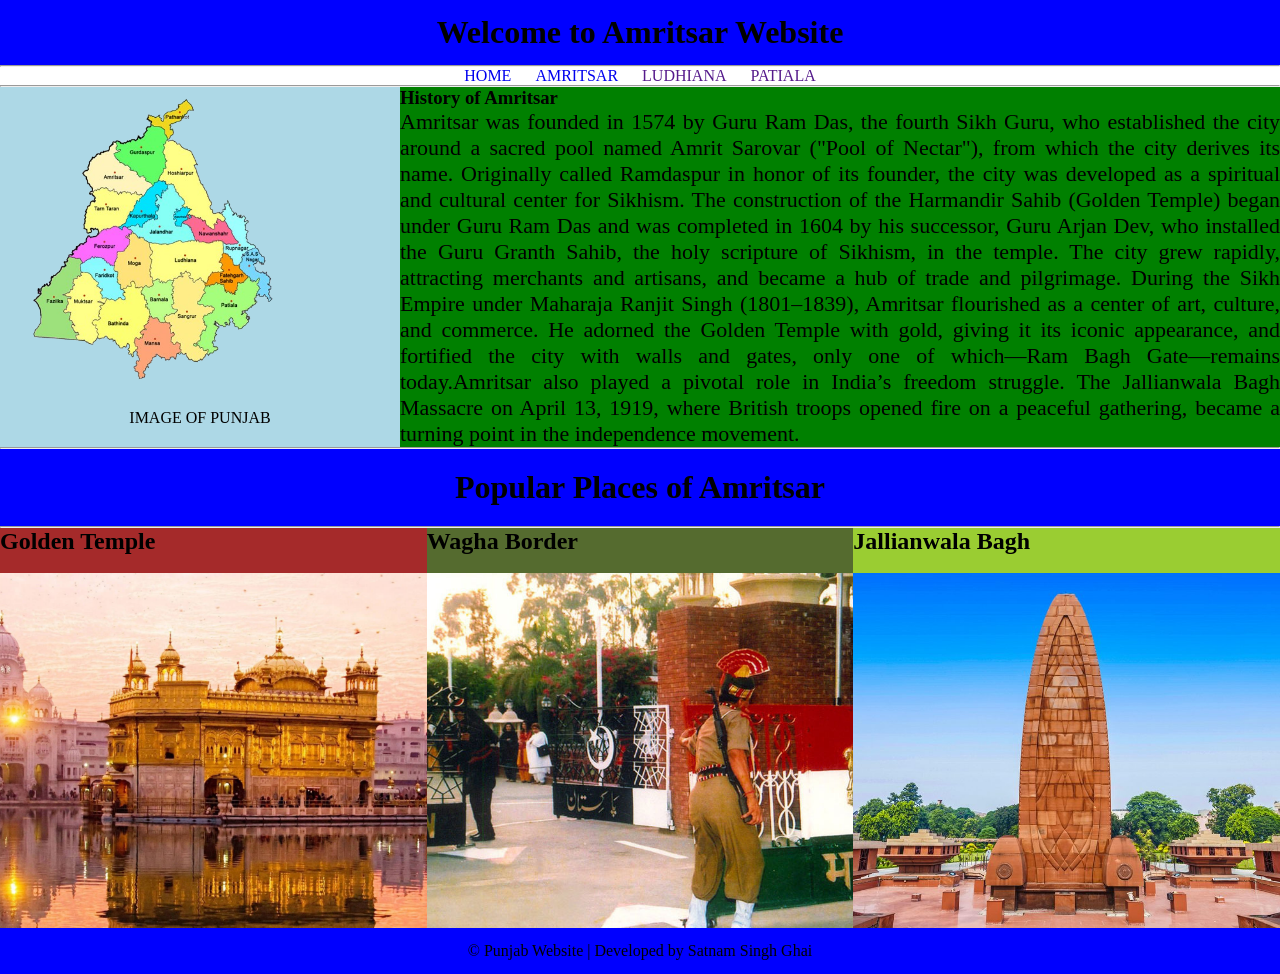
<file: amritsar.html>
<!DOCTYPE html>
<html lang="en">

<head>
    <style>
        * {
            margin: 0;
            padding: 0;
            box-sizing: border-box;
        }

        body {

            margin: auto;
        }

        .header_footer_style {
            text-align: center;
            background-color: blue;
            margin: 0;
            padding: 14px;
     
            /* spacing: 0px */
        }

        a {
            margin: 10px;
            text-align: center;
            text-decoration:none;
            /* color: inherit; */
            /* iss sy font size jan spacing effect nahi hoti...matlab jo inbuilt anchor tag ki properties hee voh nahi apply hogi upar 2 likhi terms see */


        }

        /* h1 { */
            /* align-center; */
            /* margin-bottom: 20px; */
        /* } */

        #section1 {
            display: grid;
            grid-template-columns: 400px auto;
        }

        #block1 {
            background-color: lightblue;
            /* spaci */
        }

        #block2 {
            background-color: green;
        }

        #section2 {
            display: grid;
            grid-template-columns: auto auto auto;

        }

        #block3 {
            height: 400px;
            overflow: hidden;
            background-color: brown;
        }

        #block4 {
            background-color: darkolivegreen;
            height: 400px;
            overflow: hidden;

            
        }

        #block5 {
            background-color: yellowgreen;
            height: 400px;
            overflow: hidden;
            /* overflow: hidden; → Jo content ya image box ke bahar nikalta hai, woh chhupa diya jaata hai, dikhayi nahi deta. */
            
            /* SO IN OUR CASE AGAR IMAGE KI HEIGHT 800PX hai, toh sirf 400px tak dikhegi. Baaki chhup jaayegi. */
        }
        .highlight-section {
            text-align: center;
            background-color:blue;
            padding: 20px;
            margin: 0;
        }
        .text-stretch-karna-wa{
            text-align: justify;
            font-size: 22px;
            /* line-height: 2.2; */
            /* adds vertical space between lines to stretch it down */
        }
        .img-block{
            width: 100%;
            height: 100%;
            object-fit: cover;
            /* It scales the image so that it completely covers the container/block..	It doesn’t stretch or squash the image; it maintains natural proportions (image looks real)..If the image’s shape (aspect ratio) is different than the container, it crops extra parts of the image to fit perfectly....so object-fit: cover..Fills block completely, crops extra part */
            display: block;
            /* display: block	Removes unwanted space below the image (inline spacing). */
        }
        
    </style>

</head>

<body>
    <header class="header_footer_style">
        <h1>Welcome to Amritsar Website</h1>

    </header>
    <!-- <hr> -->
    <hr>
    <div style="text-align: center;">
        <a href="index h.w.html">HOME</a> 
        <a href="amritsar.html">AMRITSAR</a> 
        <a href="">LUDHIANA</a>
        <a href="">PATIALA</a>
    </div>
    <hr>
    <main>
        <div id="section1">
            <div id="block1">
                
                <a href="amritsar.html" target="blank">
                    <img src="punjab.png.png" width="300px" height="300px" alt=""> 
                    <BR></BR>
                </a>
                <p style="text-align: center;">IMAGE OF PUNJAB
                </p>
                
            </div>

            <div id="block2">
                <h3>History of Amritsar</h3>
                <p class="text-stretch-karna-wa">Amritsar was founded in 1574 by Guru Ram Das, the fourth Sikh Guru, who established the city around a sacred pool named Amrit Sarovar ("Pool of Nectar"), from which the city derives its name.  Originally called Ramdaspur in honor of its founder, the city was developed as a spiritual and cultural center for Sikhism.  The construction of the Harmandir Sahib (Golden Temple) began under Guru Ram Das and was completed in 1604 by his successor, Guru Arjan Dev, who installed the Guru Granth Sahib, the holy scripture of Sikhism, in the temple.
                    The city grew rapidly, attracting merchants and artisans, and became a hub of trade and pilgrimage. During the Sikh Empire under Maharaja Ranjit Singh (1801–1839), Amritsar flourished as a center of art, culture, and commerce.  He adorned the Golden Temple with gold, giving it its iconic appearance, and fortified the city with walls and gates, only one of which—Ram Bagh Gate—remains today.Amritsar also played a pivotal role in India’s freedom struggle. The Jallianwala Bagh Massacre on April 13, 1919, where British troops opened fire on a peaceful gathering, became a turning point in the independence movement.
                </p>
                <!-- <hr> -->
            </div>
        </div>
        <hr>
        <div class="highlight-section">
            <h1>Popular Places of Amritsar</h1>
            </div> <hr>
        <div id="section2">
            <div id="block3">
                <h2>Golden Temple</h2>
                
    <a href="">
                    <img src="goldentemple.jpg" alt="Amritsar image" class="img-block">
                </a>
                
            </div>

            <div id="block4">
                <h2>Wagha Border</h2>
                <a href="">
                <img src="borderrr.jpg"alt="patiala image" class="img-block">
                </a>
            
            </div>
            <div id="block5">
                <h2>Jallianwala Bagh</h2>
               <a href="">
                    <img src="jallianwalabagh.jpg" alt="Ludhiana image" class="img-block">
                    </a>
                </p>
                
            </div>
        </div>

    </main>
    <footer class="header_footer_style ">
        <p>&copy; Punjab Website | Developed by Satnam Singh Ghai</p>
    </footer>
</body>

</html>
</file>
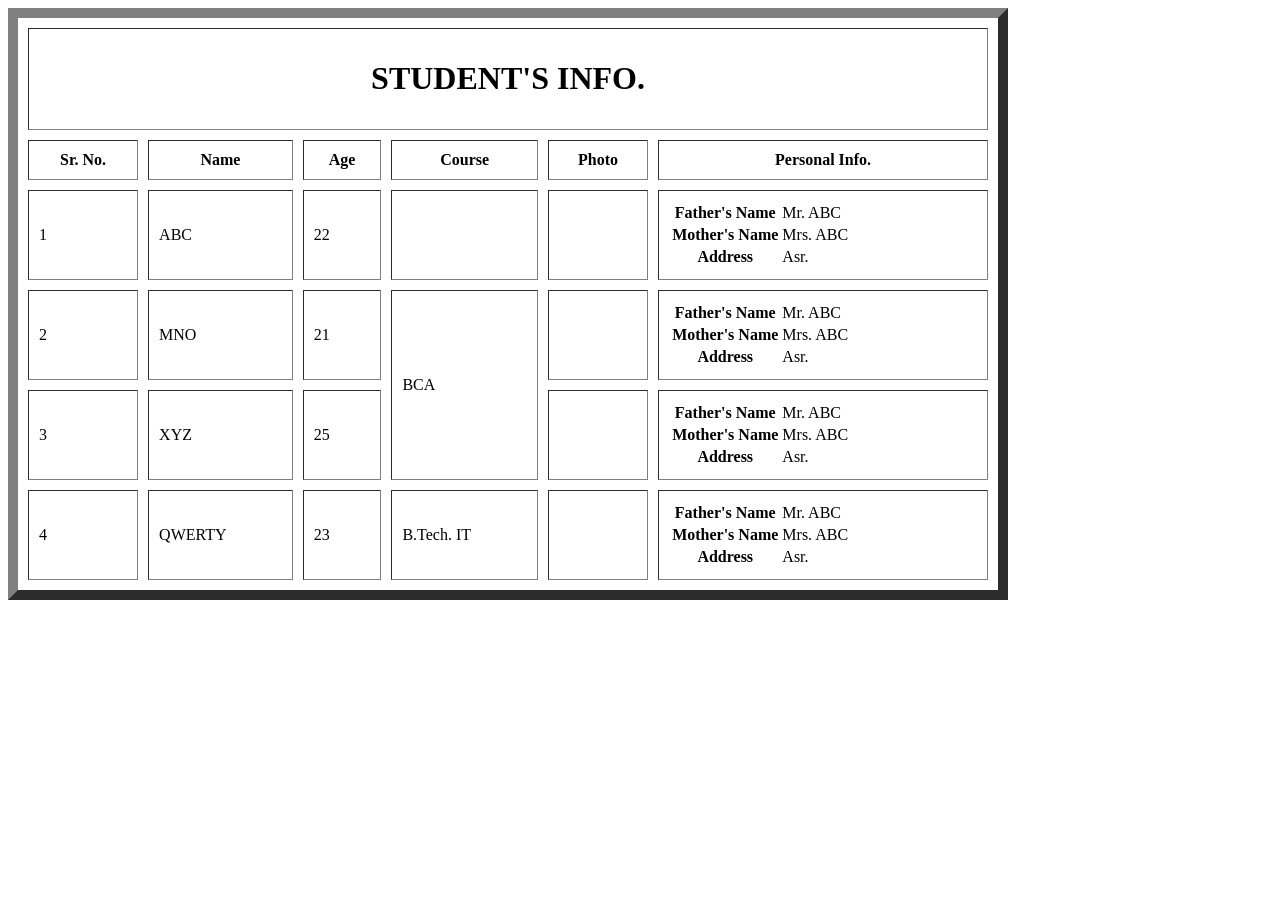
<file: complex-student-table.html>
<!DOCTYPE html>
<html lang="en">
<head>
    <meta charset="UTF-8">
    <title>Title</title>
</head>
<body>
<table width="1000" border="10" cellspacing="10" cellpadding="10">
<!--    <caption><h1>Student's Info.</h1></caption>-->
    <thead>
    <tr>
        <th colspan="6"><h1>STUDENT'S INFO.</h1></th>
    </tr>
    <tr>
        <th>Sr. No.</th>
        <th>Name</th>
        <th>Age</th>
        <th>Course</th>
        <th>Photo</th>
        <th >Personal Info.</th>
    </tr>
    </thead>
    <tbody>
    <tr>
        <td>1</td>
        <td>ABC</td>
        <td>22</td>
        <td></td>
        <td></td>
        <td>
            <table>
                <tr>
                    <th>Father's Name</th>
                    <td>Mr. ABC</td>
                </tr>
                <tr>
                    <th>Mother's Name</th>
                    <td>Mrs. ABC</td>
                </tr>
                <tr>
                    <th>Address</th>
                    <td>Asr.</td>
                </tr>
            </table>
        </td>
    </tr>
    <tr>
        <td>2</td>
        <td>MNO</td>
        <td>21</td>
        <td rowspan="2">BCA</td>
        <td></td>
        <td>
            <table>
                <tr>
                    <th>Father's Name</th>
                    <td>Mr. ABC</td>
                </tr>
                <tr>
                    <th>Mother's Name</th>
                    <td>Mrs. ABC</td>
                </tr>
                <tr>
                    <th>Address</th>
                    <td>Asr.</td>
                </tr>
            </table>
        </td>
    </tr>
    <tr>
        <td>3</td>
        <td>XYZ</td>
        <td>25</td>
<!--        <td >BCA</td>-->
        <td></td>
        <td>
            <table>
                <tr>
                    <th>Father's Name</th>
                    <td>Mr. ABC</td>
                </tr>
                <tr>
                    <th>Mother's Name</th>
                    <td>Mrs. ABC</td>
                </tr>
                <tr>
                    <th>Address</th>
                    <td>Asr.</td>
                </tr>
            </table>
        </td>
    </tr>
    <tr>
        <td>4</td>
        <td>QWERTY</td>
        <td>23</td>
        <td>B.Tech. IT</td>
        <td></td>
        <td>
            <table>
                <tr>
                    <th>Father's Name</th>
                    <td>Mr. ABC</td>
                </tr>
                <tr>
                    <th>Mother's Name</th>
                    <td>Mrs. ABC</td>
                </tr>
                <tr>
                    <th>Address</th>
                    <td>Asr.</td>
                </tr>
            </table>
        </td>
    </tr>
    </tbody>
</table>
</body>
</html>
</file>
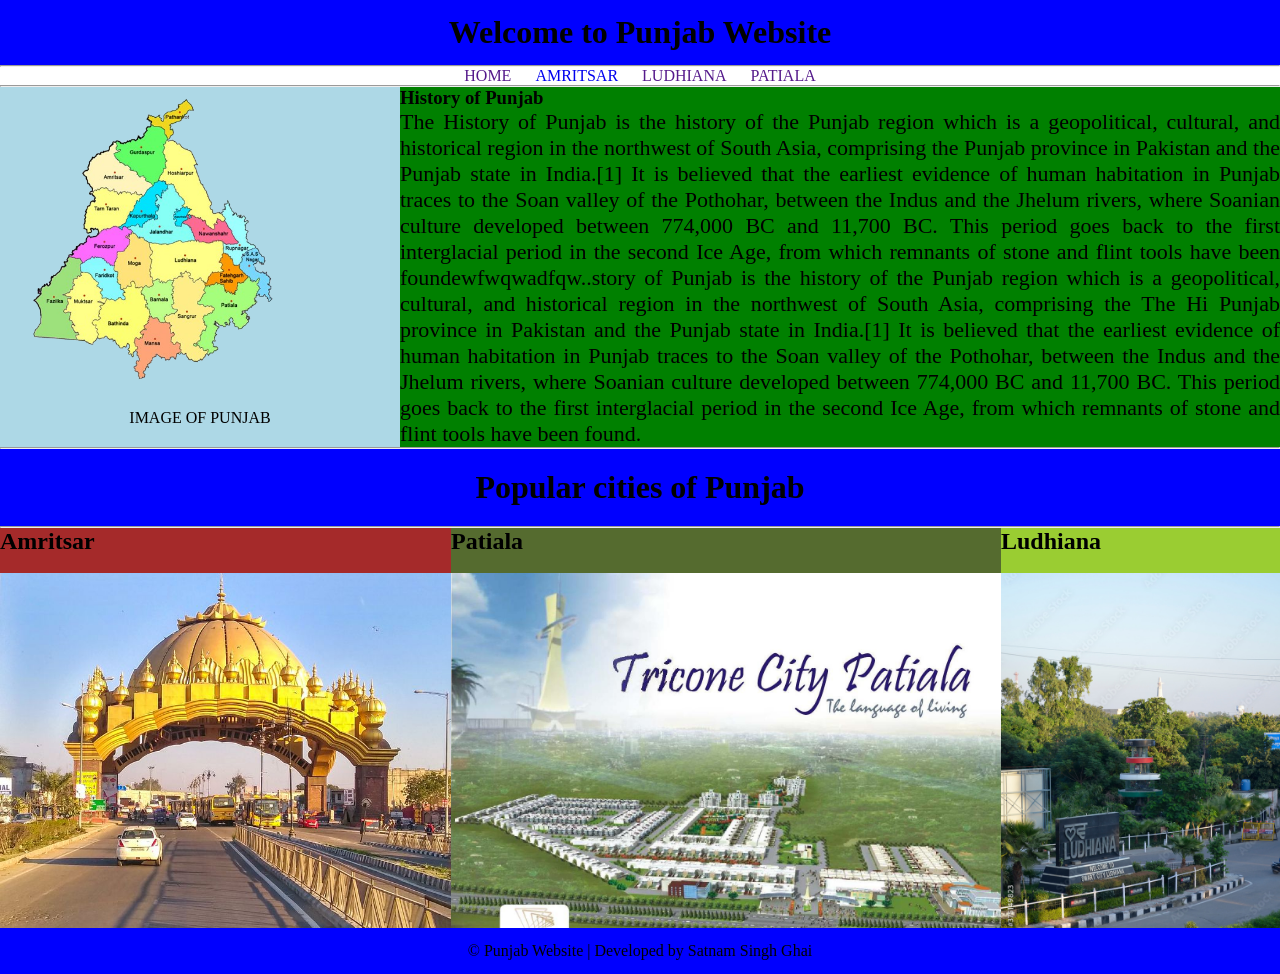
<file: punjab-tourism-guide.html>
<!DOCTYPE html>
<html lang="en">

<head>
    <style>
        * {
            margin: 0;
            padding: 0;
            box-sizing: border-box;
        }

        body {

            margin: auto;
        }

        .header_footer_style {
            text-align: center;
            background-color: blue;
            margin: 0;
            padding: 14px;
     
            /* spacing: 0px */
        }

        a {
            margin: 10px;
            text-align: center;
            text-decoration:none;
            /* color: inherit; */
            /* iss sy font size jan spacing effect nahi hoti...matlab jo inbuilt anchor tag ki properties hee voh nahi apply hogi upar 2 likhi terms see */


        }

        /* h1 { */
            /* align-center; */
            /* margin-bottom: 20px; */
        /* } */

        #section1 {
            display: grid;
            grid-template-columns: 400px auto;
        }

        #block1 {
            background-color: lightblue;
            /* spaci */
        }

        #block2 {
            background-color: green;
        }

        #section2 {
            display: grid;
            grid-template-columns: auto auto auto;

        }

        #block3 {
            height: 400px;
            overflow: hidden;
            background-color: brown;
        }

        #block4 {
            background-color: darkolivegreen;
            height: 400px;
            overflow: hidden;

            
        }

        #block5 {
            background-color: yellowgreen;
            height: 400px;
            overflow: hidden;
            /* overflow: hidden; → Jo content ya image box ke bahar nikalta hai, woh chhupa diya jaata hai, dikhayi nahi deta. */
            
            /* SO IN OUR CASE AGAR IMAGE KI HEIGHT 800PX hai, toh sirf 400px tak dikhegi. Baaki chhup jaayegi. */
        }
        .highlight-section {
            text-align: center;
            background-color:blue;
            padding: 20px;
            margin: 0;
        }
        .text-stretch-karna-wa{
            text-align: justify;
            font-size: 22px;
            /* line-height: 2.2; */
            /* adds vertical space between lines to stretch it down */
        }
        .img-block{
            width: 100%;
            height: 100%;
            object-fit: cover;
            /* It scales the image so that it completely covers the container/block..	It doesn’t stretch or squash the image; it maintains natural proportions (image looks real)..If the image’s shape (aspect ratio) is different than the container, it crops extra parts of the image to fit perfectly....so object-fit: cover..Fills block completely, crops extra part */
            display: block;
            /* display: block	Removes unwanted space below the image (inline spacing). */
        }
        
    </style>

</head>

<body>
    <header class="header_footer_style">
        <h1>Welcome to Punjab Website</h1>

    </header>
    <!-- <hr> -->
    <hr>
    <div style="text-align: center;">
        <a href="">HOME</a> 
        <a href="amritsar.html">AMRITSAR</a> 
        <a href="">LUDHIANA</a>
        <a href="">PATIALA</a>
    </div>                                                                                                                                              
    <hr>
    <main>
        <div id="section1">
            <div id="block1">
                <a href="amritsar.html" target="blank">
                    <img src="punjab.png.png" width="300px" height="300px" alt=""> 
                    <BR></BR>
                </a>
                <p style="text-align: center;">IMAGE OF PUNJAB
                </p>
                
            </div>

            <div id="block2">
                <h3>History of Punjab</h3>
                <p class="text-stretch-karna-wa">The History of Punjab is the history of the Punjab region which is a geopolitical, cultural, and
                    historical region in the northwest of South Asia, comprising the Punjab province in Pakistan and the
                    Punjab state in India.[1] It is believed that the earliest evidence of human habitation in Punjab
                    traces to the Soan valley of the Pothohar, between the Indus and the Jhelum rivers, where Soanian
                    culture developed between 774,000 BC and 11,700 BC. This period goes back to the first interglacial
                    period in the second Ice Age, from which remnants of stone and flint tools have been
                    foundewfwqwadfqw..story of Punjab is the history of the Punjab region which is a geopolitical,
                    cultural, and historical region in the northwest of South Asia, comprising the
                    The Hi Punjab province in Pakistan and the Punjab state in India.[1] It is believed that the
                    earliest evidence of human habitation in Punjab traces to the Soan valley of the Pothohar, between
                    the Indus and the Jhelum rivers, where Soanian culture developed between 774,000 BC and 11,700 BC.
                    This period goes back to the first interglacial period in the second Ice Age, from which remnants of
                    stone and flint tools have been found.</p>
                <!-- <hr> -->
            </div>
        </div>
        <hr>
        <div class="highlight-section">
            <h1>Popular cities of Punjab</h1>
            </div> <hr>
        <div id="section2">
            <div id="block3">
                <h2>Amritsar</h2>
                
    <a href="amritsar.html">
                    <img src="amritsar image.jpg" alt="Amritsar image" class="img-block">
                </a>
                
            </div>

            <div id="block4">
                <h2>Patiala</h2>
                <a href="patiala.html">
                <img src="patiala.jpg"alt="patiala image" class="img-block">
                </a>
            
            </div>
            <div id="block5">
                <h2>Ludhiana</h2>
               <a href="ludhiana.html">
                    <img src="ludhiana.jpg" alt="Ludhiana image" class="img-block">
                    </a>
                </p>
                
            </div>
        </div>

    </main>
    <footer class="header_footer_style ">
        <p>&copy; Punjab Website | Developed by Satnam Singh Ghai</p>
    </footer>
</body>

</html>
</file>
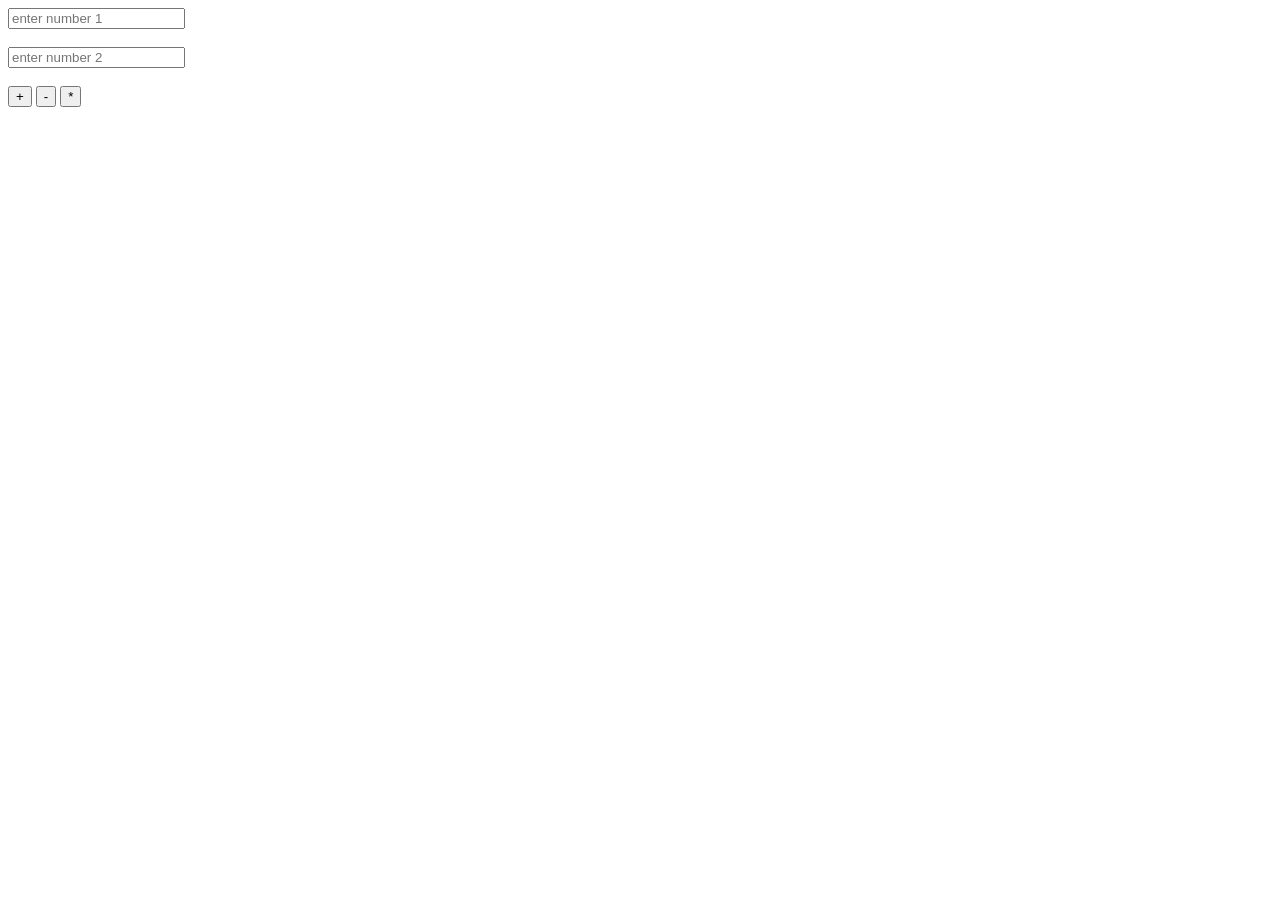
<file: Simple-Calculator.html>
<!DOCTYPE html>
<html lang="en">
<head>
    <meta charset="UTF-8">
    <meta name="viewport" content="width=device-width, initial-scale=1.0">
    <title>Document</title>
</head>
<body>
    <!-- 20.59 ton start -->
 <!-- abb iss code ko thoda aur optimize kar lete heein..pehly values ko get kiya... but yeh line document.getElementById("output") baar baar repeat ho rahi hee..tino case mein..ham chahtee hee ki same lino of code naa hoo code ki length kam hoo..we want less lines and less time complexity as a result to do so what we did iss var num1= and var num2= wali line jo repeat ho rahi thii usko ek ee bar kar diya..abb output display wali line that i wrote above usko bahar lee jana he loop see..if else if esle wali loop ke last mein aur iss line ko har block mee see hata dengy individually....abb ham var result wale variable ko bhi if else se bahar lee aayenge starting mee if else kee..sirf var result bahar likha hee without any value inside it so variable without any value..abb hamny variable bahr declare kar liya hee toh ham var keyword ko tino operations mee se remove kar akty hee..abb var keyword ni baar baar likhne ki jarurat..abb var ko bahar likh diya hee jo bi result aa raha hee operation perform karne ke badh woh bas assign karwa rahee heein result mein(value)..aur jo bhi block chala aur jis  bhi value ka result wala row chala eh - ka chala... result = num1 - num2;...abb bas isko last mein display kara dete he ham document.getelementbyid wali line use kar kee...conditon wala if else alag hota hee..usme alag logic likhty hee if else wala in c/c++..if else toh isliyee lagaya hee naa ki aapne button konsa click kiya hee abb function ko kaise pata chalega ki user nee kis button pe click kiya hee...function ko batane kee liye if else lagaya hee..ki kis button pe click kiya hee aur uspe click hune pee value padd kar di hee (add,sub,mul)..yeh values fxn ko pass kar di hee...abb fxn ke andar jaa ke check karengee ki kis button pe click kiya hee...matlab kya value aayi hee aur uss valuee se identify karte hee ki kis button pe click huya hoga uske liye if else lagaya hee check karne kee liyee...check karna padega ki user ne kis button pe click kiya hee uss according fxn perform hoga isliye if else create kiya hee hamny...abb part 4 pe chalty hein july5 ke jo hee logical operators-->
          


<input type="text" placeholder="enter number 1" id="input1"> <br> <br>
<input type="text" placeholder="enter number 2"id="input2"> <br> <br>
 
  <button type="button" onclick="calculate2('add')">+</button>
  <button type="button" onclick="calculate2('sub')">-</button>
  <button type="button" onclick="calculate2('mul')">*</button>
<p id="output"></p>


    <script>
function calculate2(action){
                var num1 = parseFloat(document.getElementById("input1").value);
          var num2 = parseFloat(document.getElementById("input2").value);
            var result;
          if(action == "add"){
              //var result = num1 + num2;
              result = num1 + num2;

            //document.getElementById("output").innerText = "RESULT :" + result;
        } else if(action =="sub"){

              //var result = num1 - num2;
               result = num1 - num2;

            //document.getElementById("output").innerText = "RESULT :" + result;
        }
        else{
                          //var result = num1 * num2;
                           result = num1 * num2;

            //document.getElementById("output").innerText = "RESULT :" + result;
        }
        document.getElementById("output").innerText = "RESULT :" + result;
    }
        

    </script>
    
</body>
</html>
</file>
